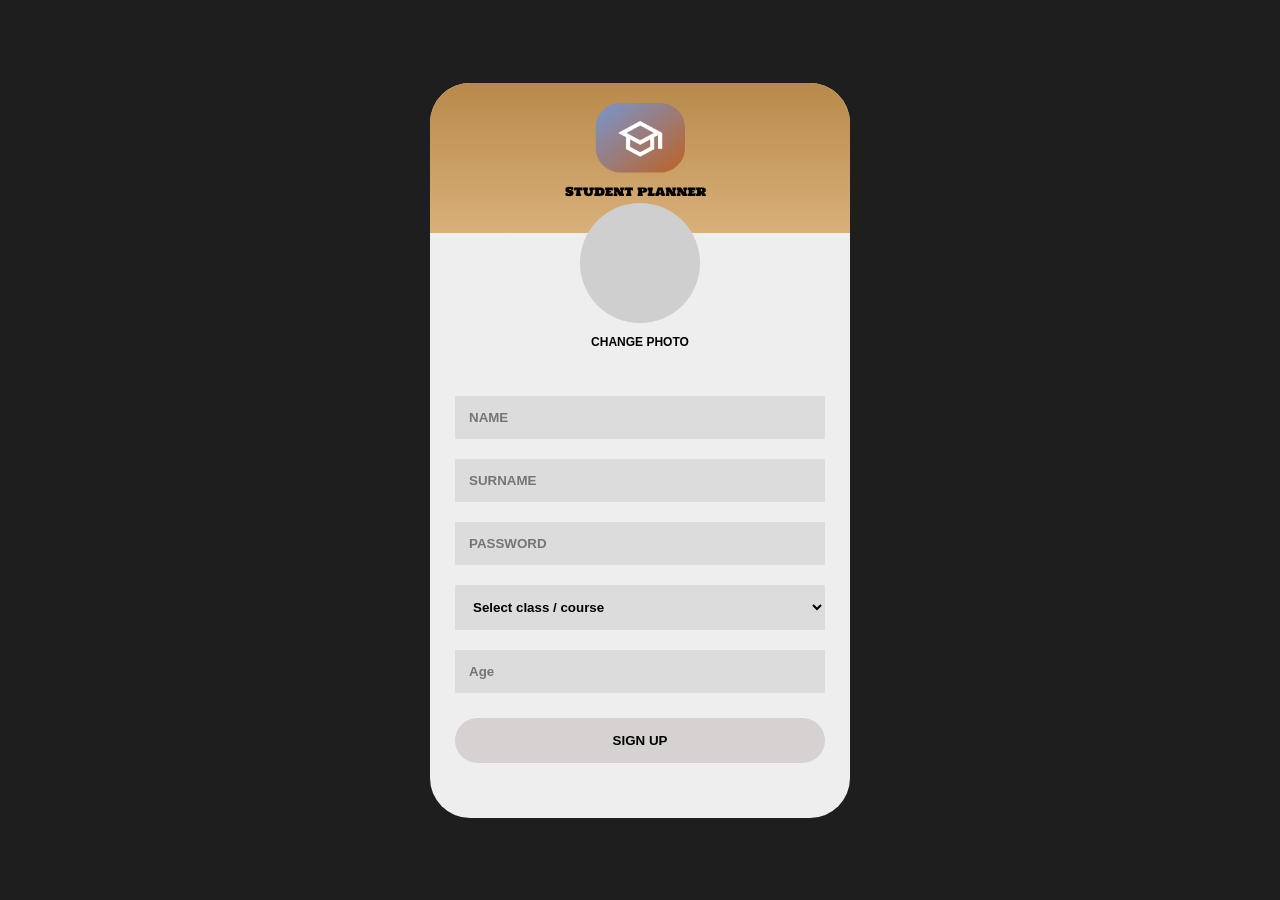
<file: index.html>
<!DOCTYPE html>
<html lang="en">
<head>
<meta charset="UTF-8">
<meta name="viewport" content="width=device-width, initial-scale=1.0">
<title>Registration</title>
<link rel="stylesheet" href="style регистрация.css">
</head>
<body>

<div class="container">

  <div class="top">
    <img src="Group 1.png" alt="">
  </div>

  <div class="profile">
    <label for="photoInput">
      <div class="avatar" id="avatar"></div>
    </label>
    <input type="file" id="photoInput" accept="image/*">
    <p class="change">CHANGE PHOTO</p>
  </div>

  <form id="signupForm">
    <input type="text" id="name" placeholder="NAME" required>
    <input type="text" id="surname" placeholder="SURNAME" required>
    <input type="password" id="password" placeholder="PASSWORD" required>
    <select id="classCourse" required>
      <option disabled selected>Select class / course</option>
      <optgroup label="School">
        <option>1 grade</option><option>2 grade</option><option>3 grade</option>
        <option>4 grade</option><option>5 grade</option><option>6 grade</option>
        <option>7 grade</option><option>8 grade</option><option>9 grade</option>
        <option>10 grade</option><option>11 grade</option>
      </optgroup>
      <optgroup label="University">
        <option>1 course</option><option>2 course</option><option>3 course</option>
        <option>4 course</option><option>5 course</option>
      </optgroup>
    </select>
    <input type="number" id="age" placeholder="Age" min="6" max="100">
    <button type="button" class="signup" id="signupBtn">SIGN UP</button>
  </form>

</div>

<script>
const input = document.getElementById("photoInput");
const avatar = document.getElementById("avatar");

// ===== Загрузка и сохранение фото =====
input.addEventListener("change", function() {
  const file = this.files[0];
  if (!file) return;

  const reader = new FileReader();

  reader.onload = function(e) {
    const image = e.target.result;

    // 💾 сохраняем фото
    localStorage.setItem("studentPhoto", image);

    // показываем
    avatar.style.backgroundImage = `url(${image})`;
    avatar.style.backgroundSize = "cover";
    avatar.style.backgroundPosition = "center";

    console.log("СОХРАНЕНО!");
  };

  reader.readAsDataURL(file);
});

// ===== КНОПКА SIGN UP =====
document.getElementById("signupBtn").addEventListener("click", function() {

  const name = document.getElementById("name").value;
  const surname = document.getElementById("surname").value;
  const age = document.getElementById("age").value;
  const classCourse = document.getElementById("classCourse").value;

  if (!name || !surname) {
    alert("Enter name and surname");
    return;
  }

  localStorage.setItem("studentName", name);
  localStorage.setItem("studentSurname", surname);
  localStorage.setItem("studentAge", age);
  localStorage.setItem("studentClass", classCourse);

  // 👉 переход ТОЛЬКО тут
  window.location.href = "planner.html";
});
</script>

</body>
</html>
</file>
<file: style регистрация.css>
body{
margin:0;
background:#1e1e1e;
font-family:Arial;
display:flex;
justify-content:center;
align-items:center;
min-height:100vh;
}

.container{
width:420px;
background:#eeeeee;
border-radius:40px;
overflow:hidden;
text-align:center;
padding-bottom:30px;
}

.top{
background:linear-gradient(#b8894a,#d9b07a);
height:150px;
}

.top img{
width:150px;
margin-top:20px;
}

.profile{
margin-top:-30px;
}

.avatar{
width:120px;
height:120px;
background:#cfcfcf;
border-radius:50%;
margin:auto;
background-size:cover;
background-position:center;
cursor:pointer;
}

#photoInput{
display:none;
}

.change{
font-size:12px;
font-weight:bold;
}

form{
padding:25px;
}

input,select{
width:100%;
padding:14px;
margin:10px 0;
border:none;
background:#dcdcdc;
font-weight:bold;
box-sizing:border-box;
}

.signup{
width:100%;
padding:15px;
margin-top:15px;
border:none;
border-radius:25px;
background:#d6d2d2;
font-weight:900;
cursor:pointer;
}
.signup:hover{
    background:#aaa9a9;
}
</file>
